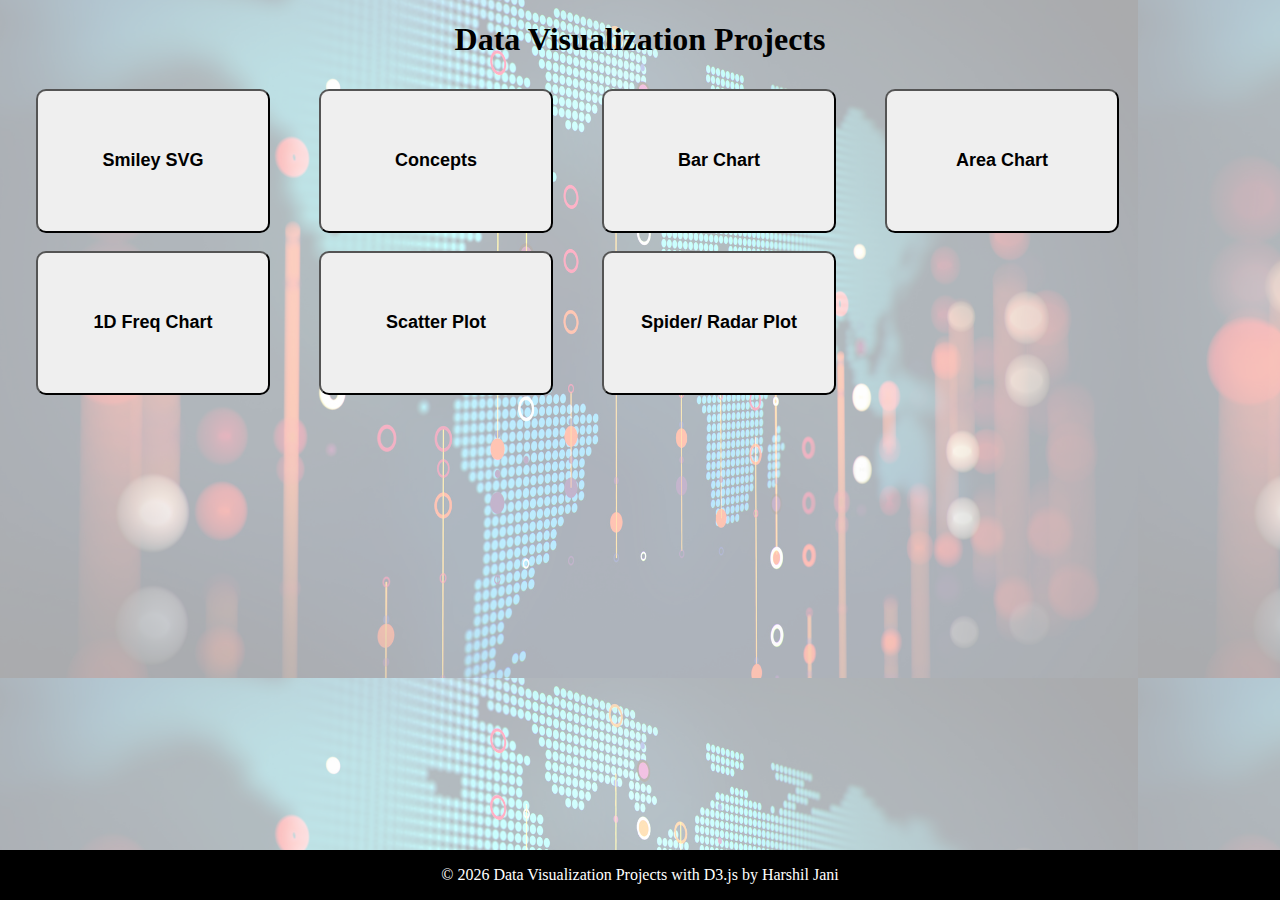
<file: index.html>
<!DOCTYPE html>
<html lang="en">
<head>
    <meta charset="UTF-8">
    <meta http-equiv="X-UA-Compatible" content="IE=edge">
    <meta name="viewport" content="width=device-width, initial-scale=1.0">
    <title>Data Visualization Projects</title>
    <link href="style.css" rel="stylesheet">
</head>
<body>
    <h1 class="heading">Data Visualization Projects</h1>
    <button id="p1" class="project-button" onclick="window.location.href='Smiley/index.html'">Smiley SVG</button>
    <button id="p3" class="project-button" onclick="window.location.href='Concepts/index.html'">Concepts</button>
    <button id="p3" class="project-button" onclick="window.location.href='Bar-Chart/index.html'">Bar Chart</button>
    <button id="p4" class="project-button" onclick="window.location.href='Area-Chart/index.html'">Area Chart</button>
    <button id="p5" class="project-button" onclick="window.location.href='Freq-Distribution/index.html'">1D Freq Chart</button>
    <button id="p6" class="project-button" onclick="window.location.href='Scatter-Plot/index.html'">Scatter Plot</button>
    <button id="p7" class="project-button" onclick="window.location.href='Spider-Plot/index.html'">Spider/ Radar Plot</button>
    <footer><p id="copyright"></p></footer>
</body>
<script src="script.js"></script>
</html>
</file>
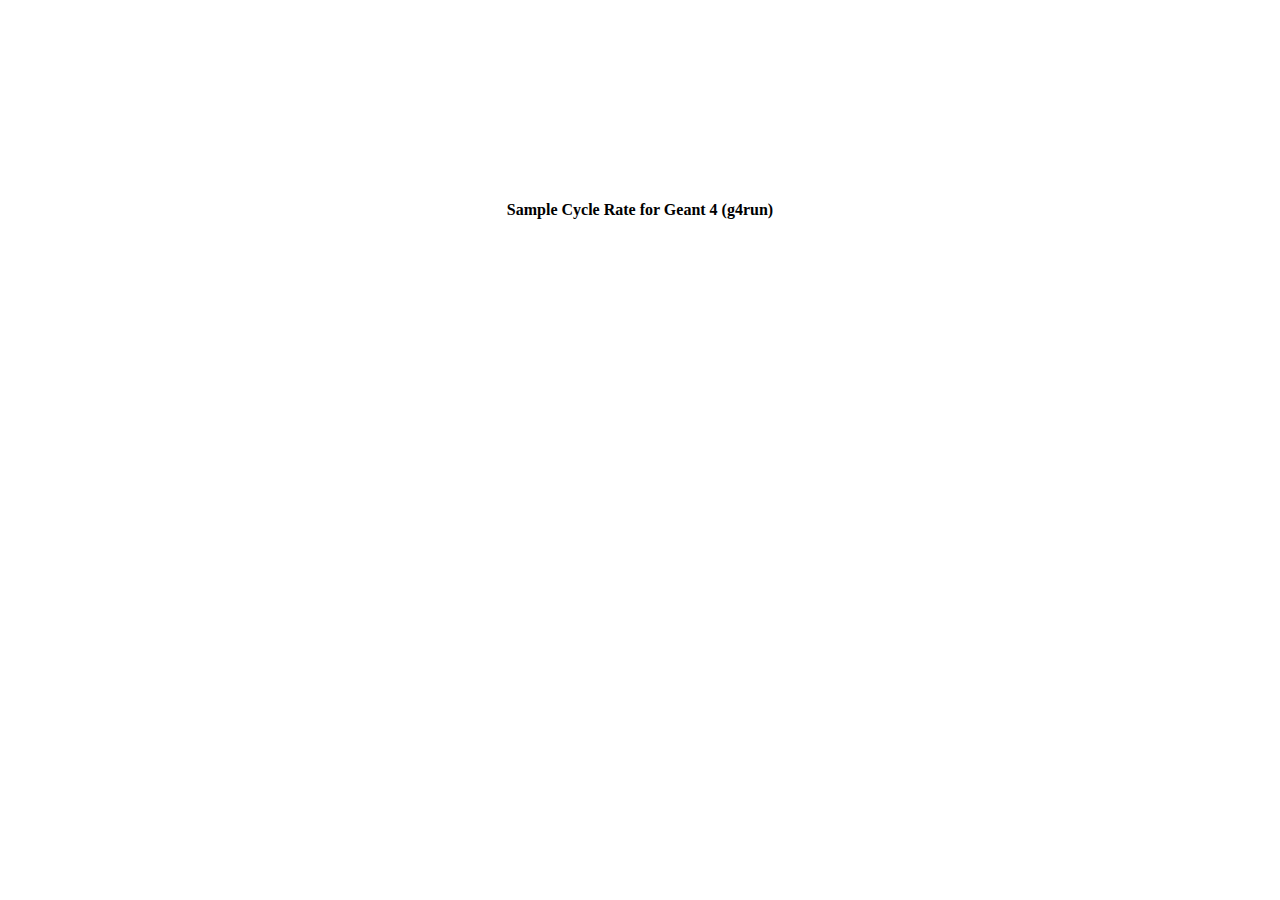
<file: 1D_Freq_Distribution/index.html>
<!DOCTYPE html>
<html lang="en">

<head>
    <meta charset="UTF-8">
    <meta http-equiv="X-UA-Compatible" content="IE=edge">
    <meta name="viewport" content="width=device-width, initial-scale=1.0">
    <title>1D Freq Plot</title>
    <link href="style.css" rel="stylesheet">
    <script src="script.js" type="module"></script>
</head>

<body>
    <svg></svg>
    <h4>Sample Cycle Rate for Geant 4 (g4run)</h4>
</body>
 <!-- Add interactivity : Tooltip, Adjusting the Domains etc. -->
</html>
</file>
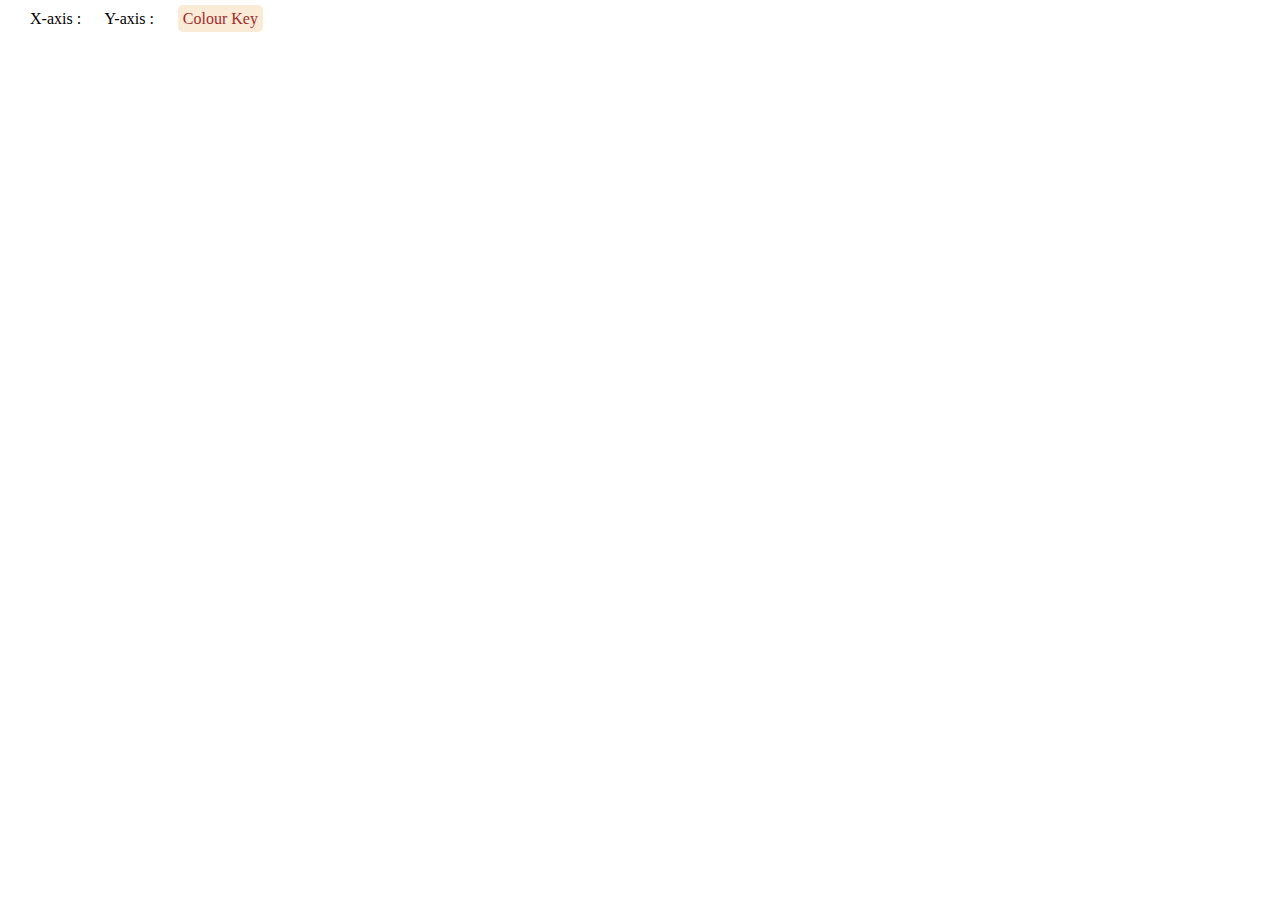
<file: Scatter-Plot/index.html>
<!DOCTYPE html>
<html lang="en">

<head>
    <meta charset="UTF-8">
    <meta http-equiv="X-UA-Compatible" content="IE=edge">
    <meta name="viewport" content="width=device-width, initial-scale=1.0">
    <title>Geant-4 Performance Scatter Plot</title>
    <link href="style.css" rel="stylesheet">
    <script src="script.js" type="module"></script>
</head>

<body>
    <!-- <div class="legend"></div> -->
    <div id="Parameters">
        &nbsp;&nbsp;&nbsp;&nbsp;
        <label>X-axis :</label>
        <span id="x-parameter"></span>
        &nbsp;&nbsp;&nbsp;&nbsp;
        <label>Y-axis :</label>
        <span id="y-parameter"></span>
        &nbsp;&nbsp;&nbsp;&nbsp;
        <span class="legend-active">Colour Key</span>
    </div>
    <svg></svg>
    <div class="tool"></div>
    <div class="legend"></div>
</body>
</html>
</file>
<file: style.css>
body{
    margin : 0;
    background-image: url("data-bg.png");
    
}

img{
    opacity: 0;
}
.heading{
    text-align: center;
}
.project-button{
   height: 8em;
   width: 13em;
   border-radius: 10px;
   margin : 0.5em;
   font-weight: bold;
   font-size: large;
   margin-left: 2em;
}

footer{
    position: fixed;
    background-color: black;
    color: white;
    bottom: 0;
    width: 100%;
    text-align: center;
    align-items: center;
}
</file>
<file: 1D_Freq_Distribution/style.css>
body{
    margin: 0;
    width: 100%;
    display: flex;
    flex-direction: column;
    justify-content: center;
    align-items: center;
    text-align: center;
}

.bar rect {
    fill: black;
    shape-rendering: crispEdges;
  }

.axis{
    stroke: #000;
    shape-rendering: crispEdges;
}

svg{
    margin-top: 30px;
}
</file>
<file: Scatter-Plot/style.css>
body{
    margin: 0;
    width: 100%;
}
circle{
    fill: violet;
}
.tool{
    position: absolute; 
    width: 400px;
    right : 0;
    bottom : 0;
}
#Parameters{
    justify-content: center;
    align-items: center;
    margin: 10px;
}
.legend{
    position: absolute;
    bottom: 10px;
    left: 20px;
    width: 850px;
    height: 75px;
    font-size: 80%;
    display: none;
}
.legend-active{
    background-color: antiquewhite;
    padding: 5px;
    border-radius: 5px;
    color: brown;
}
.axis-label{
    font-size: 200%;
}

/* Library Based Colour Differntiation */
.libG4clhep{
    fill : red;
}
.libG4geometry{
    fill : green;
}
.libG4event{
    fill : yellow;
}
.libG4particles{
    fill : black;
}
.libG4processes{
    fill : rgb(150, 103, 50);
}
.libG4track{
    fill : blue;
}
.libG4tracking{
    fill : orange;
}

option:empty{
    display: none;
}
</file>
